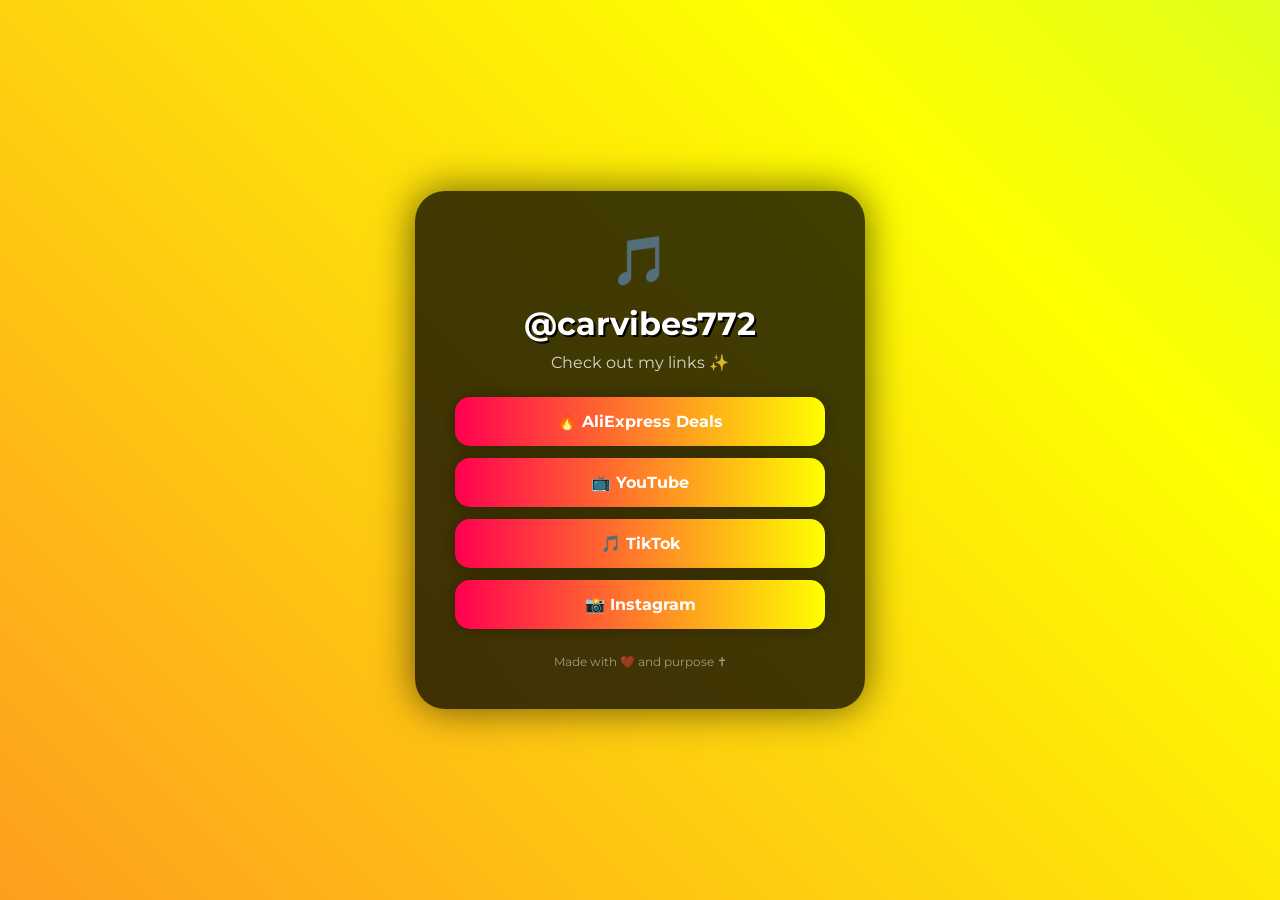
<file: index.html>
<!DOCTYPE html>
<html lang="en">
<head>
  <meta charset="UTF-8">
  <title>@carvibes772 Links</title>
  <meta name="viewport" content="width=device-width, initial-scale=1.0">

  <!-- Google Fonts -->
  <link href="https://fonts.googleapis.com/css2?family=Montserrat:wght@400;700&display=swap" rel="stylesheet">

  <style>
    * { margin: 0; padding: 0; box-sizing: border-box; }

    body {
      font-family: 'Montserrat', sans-serif;
      min-height: 100vh;
      display: flex;
      justify-content: center;
      align-items: center;
      background: linear-gradient(45deg, #ff0050, #feff00, #00ffe1);
      background-size: 400% 400%;
      animation: bgMove 15s ease infinite;
      color: white;
    }

    @keyframes bgMove {
      0% { background-position: 0 0; }
      50% { background-position: 100% 100%; }
      100% { background-position: 0 0; }
    }

    .container {
      background: rgba(0,0,0,0.75);
      padding: 40px;
      border-radius: 30px;
      text-align: center;
      width: 90%;
      max-width: 450px;
      box-shadow: 0 0 40px rgba(0,0,0,0.6);
      position: relative;
    }

    /* TikTok Logo Animation */
    .logo {
      font-size: 48px;
      margin-bottom: 15px;
      color: #69C9D0;
      animation: bounce 1s ease infinite alternate;
    }

    @keyframes bounce {
      0% { transform: translateY(0); }
      100% { transform: translateY(-10px); }
    }

    h1 {
      font-size: 32px;
      margin-bottom: 10px;
      text-shadow: 2px 2px #000;
    }

    p {
      opacity: 0.8;
      margin-bottom: 25px;
      font-size: 16px;
    }

    a {
      display: block;
      margin: 12px 0;
      padding: 15px;
      border-radius: 15px;
      font-weight: bold;
      color: white;
      text-decoration: none;
      background: linear-gradient(90deg, #ff0050, #feff00, #00ffe1);
      background-size: 200% 200%;
      transition: 0.3s ease;
      box-shadow: 0 0 15px rgba(0,0,0,0.3);
    }

    a:hover {
      transform: scale(1.1);
      background-position: right center;
      box-shadow: 0 0 25px rgba(255,255,255,0.7);
    }

    footer {
      margin-top: 25px;
      font-size: 12px;
      opacity: 0.5;
    }
  </style>
</head>
<body>

  <div class="container">
    <div class="logo">🎵</div>
    <h1>@carvibes772</h1>
    <p>Check out my links ✨</p>

    <a href="https://s.click.aliexpress.com/e/_c4DGBhGR" target="_blank">🔥 AliExpress Deals</a>
    <a href="https://youtube.com/@carvibes772" target="_blank">📺 YouTube</a>
    <a href="https://tiktok.com/@carvibes772" target="_blank">🎵 TikTok</a>
    <a href="https://instagram.com/carvibes772" target="_blank">📸 Instagram</a>

    <footer>Made with ❤️ and purpose ✝</footer>
  </div>

</body>
</html>
</file>
